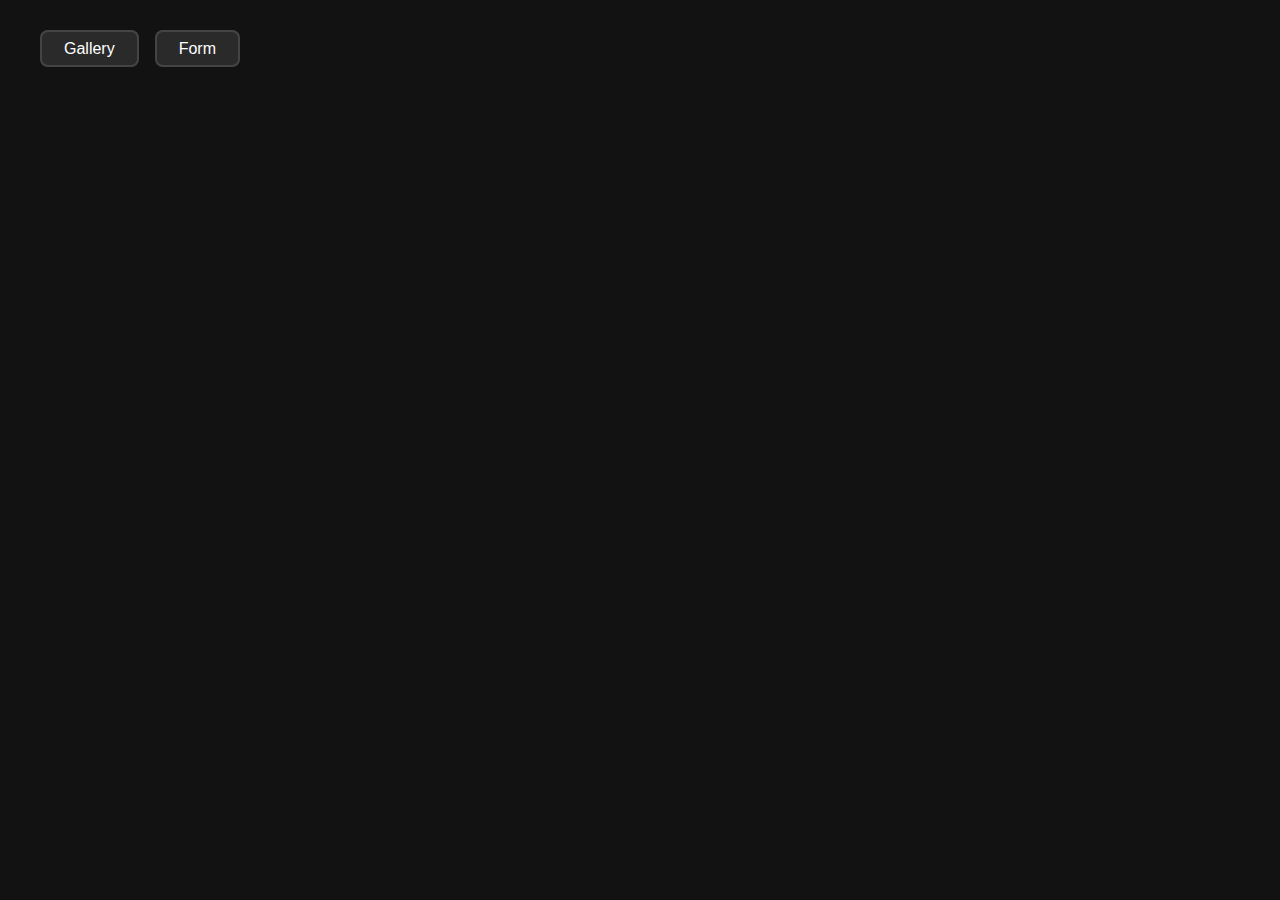
<file: src/index.html>
<!DOCTYPE html>
<html lang="en">

<head>
  <meta charset="UTF-8" />
  <link rel="icon" type="image/svg+xml" href="/favicon.svg" />
  <meta name="viewport" content="width=device-width, initial-scale=1.0" />
  <title>HW-JS-09</title>
  <link rel="stylesheet" href="./css/style.css" />
</head>

<body>
  <ul>
    <li><a href="./1-gallery.html">Gallery</a></li>
    <li><a href="./2-form.html">Form</a></li>
  </ul>


</body>

</html>
</file>
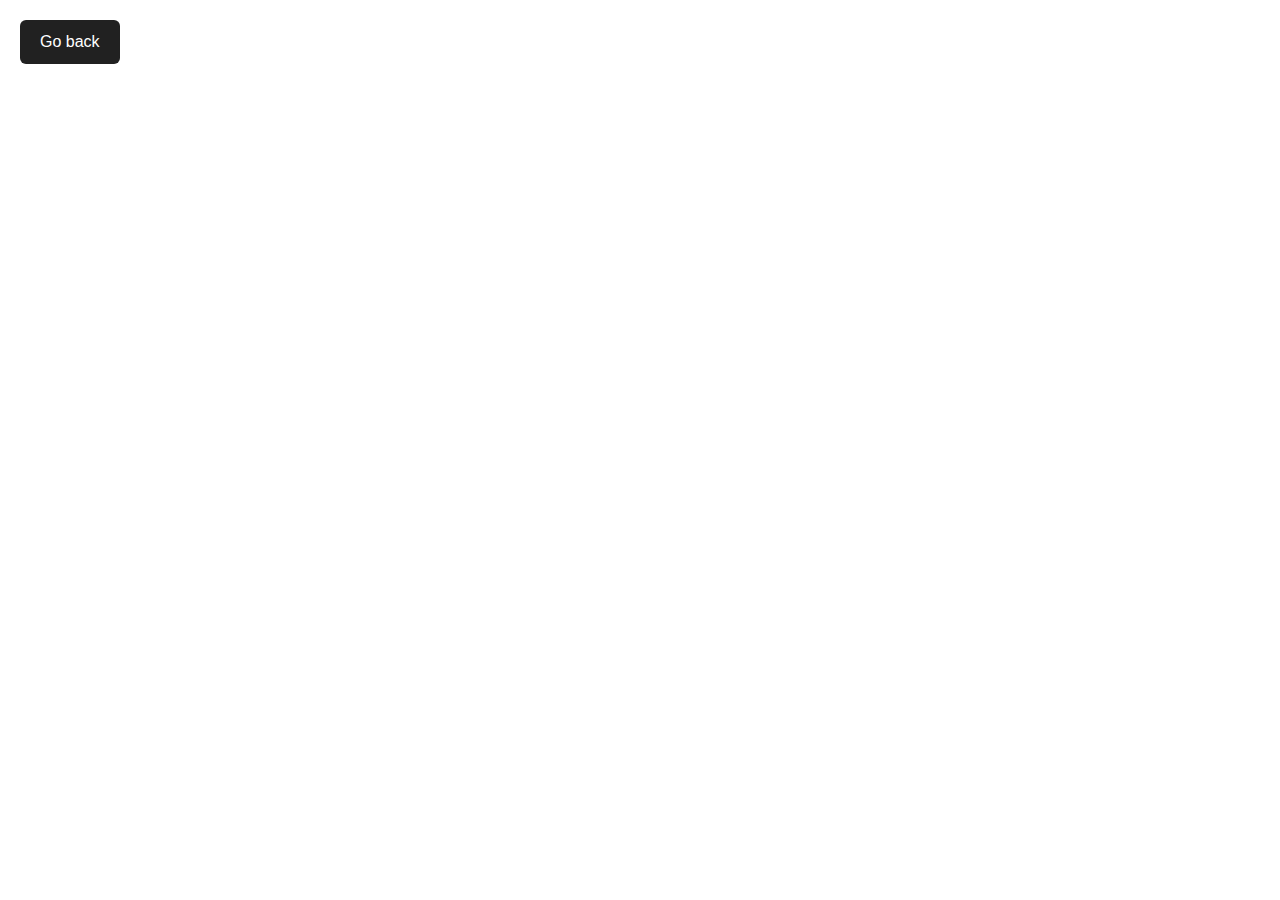
<file: src/1-gallery.html>
<!DOCTYPE html>
<html lang="en">

<head>
    <meta charset="UTF-8" />
    <link rel="icon" type="image/svg+xml" href="/favicon.svg" />
    <meta name="viewport" content="width=device-width, initial-scale=1.0" />
    <title>HW-JS-09</title>
    <link rel="stylesheet" href="./css/gallery.css" />
</head>

<body>

    <main class="page">
        <a class="back-button" href="index.html">Go back</a>
        <ul class="gallery"></ul>
    </main>


    <script type="module" src="./js/1-gallery.js"></script>
</body>

</html>
</file>
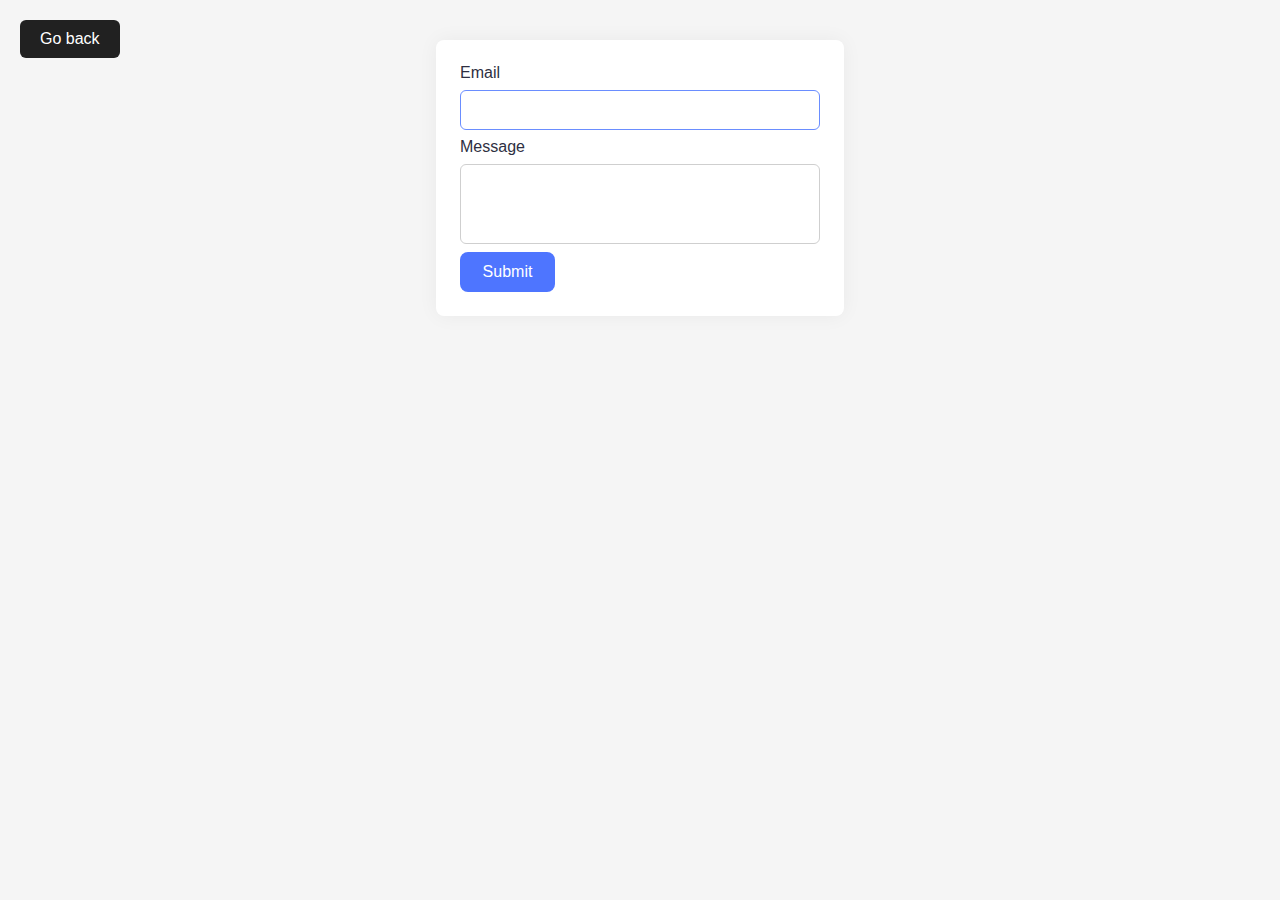
<file: src/2-form.html>
<!DOCTYPE html>
<html lang="en">

<head>
    <meta charset="UTF-8" />
    <link rel="icon" type="image/svg+xml" href="/favicon.svg" />
    <meta name="viewport" content="width=device-width, initial-scale=1.0" />
    <title>HW-JS-09</title>
    <link rel="stylesheet" href="./css/form.css" />
</head>

<body>
    <p>
        <a class="back-button" href="index.html">Go back</a>
    </p>

    <form class="feedback-form" autocomplete="off">
        <label class="feedback-label">
            Email
            <input type="email" name="email" autofocus class="feedback-input" />
        </label>
        <label class="feedback-label">
            Message
            <textarea name="message" rows="8" class="feedback-input"></textarea>
        </label>
        <button type="submit" class="feedback-button">Submit</button>
    </form>

    <script type="module" src="./js/2-form.js"></script>
</body>


</html>
</file>
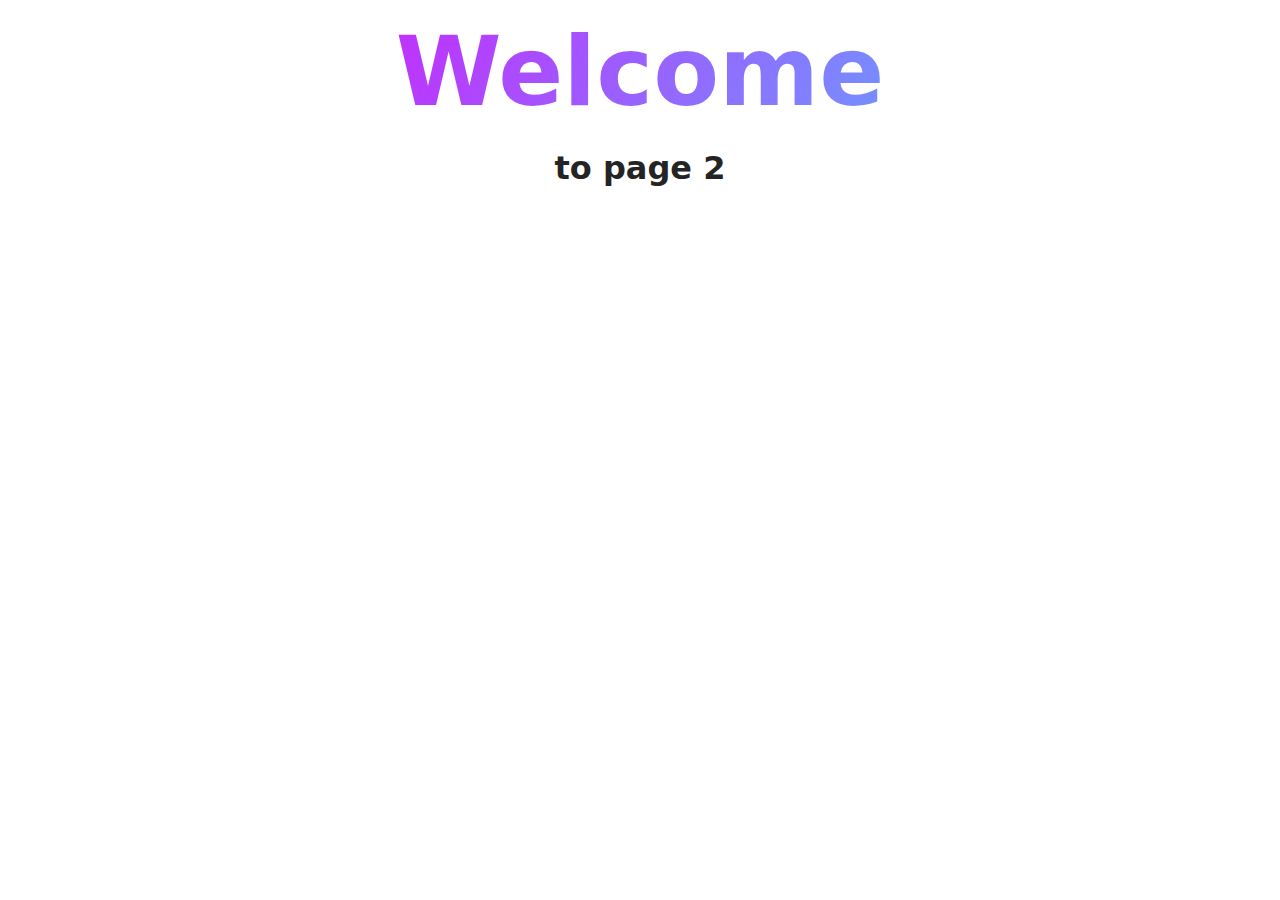
<file: src/page-2.html>
<!DOCTYPE html>
<html lang="en">
  <head>
    <meta charset="UTF-8" />
    <meta http-equiv="X-UA-Compatible" content="IE=edge" />
    <meta name="viewport" content="width=device-width, initial-scale=1.0" />
    <title>Page 2</title>
    <link rel="stylesheet" href="./css/styles.css" />
  </head>
  <body>
    <load
      src="./partials/header.html"
      icon-path="./img/sprite.svg#logo"
      highlight-act="active"
    />

    <main>
      <div class="container">
        <h1 class="main-title">
          <span class="main-title-gradient">Welcome</span> to page 2
        </h1>
        <load src="./partials/back-link.html" />
      </div>
    </main>

    <load src="./partials/footer.html" />
  </body>
</html>
</file>
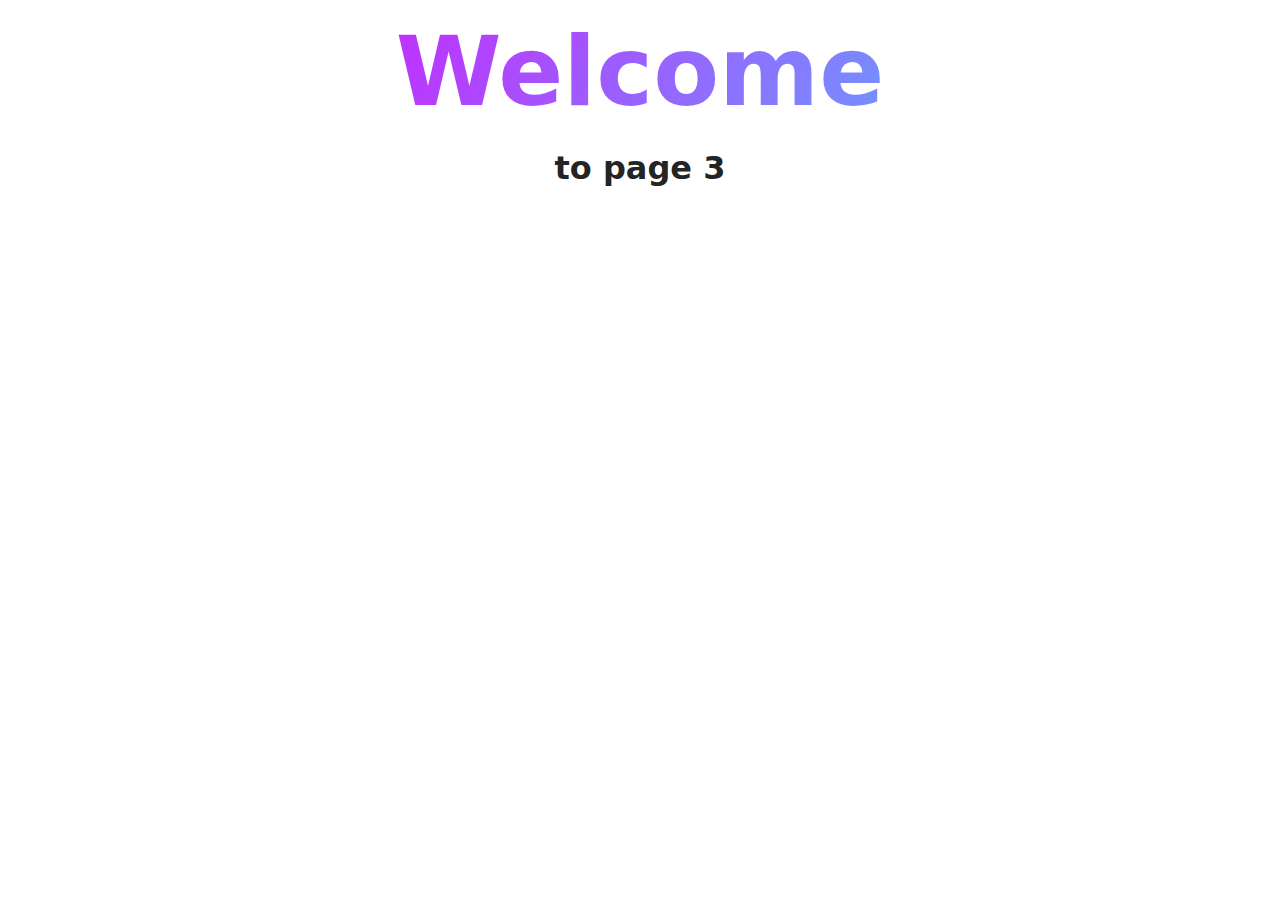
<file: src/page-3.html>
<!DOCTYPE html>
<html lang="en">
  <head>
    <meta charset="UTF-8" />
    <meta http-equiv="X-UA-Compatible" content="IE=edge" />
    <meta name="viewport" content="width=device-width, initial-scale=1.0" />
    <title>Page 3</title>
    <link rel="stylesheet" href="./css/styles.css" />
  </head>
  <body>
    <load
      src="./partials/header.html"
      icon-path="./img/sprite.svg#logo"
      highlight-curr="active"
    />

    <main>
      <div class="container">
        <h1 class="main-title">
          <span class="main-title-gradient">Welcome</span> to page 3
        </h1>
        <load src="./partials/back-link.html" />
      </div>
    </main>

    <load src="./partials/footer.html" />
  </body>
</html>
</file>
<file: src/css/style.css>
* {
  box-sizing: border-box;
  margin: 0;
  padding: 0;
}

body {
  padding: 40px;
  font-family: 'Segoe UI', sans-serif;
  background-color: #121212;
  color: #e0e0e0;
}

ul {
  list-style: none;
  padding: 0;
  margin: 0;
  display: flex;
  gap: 16px;
  justify-content: flex-start;
}

li a {
  text-decoration: none;
  color: #ffffff;
  background-color: #2a2a2a;
  padding: 10px 24px;
  border-radius: 8px;
  font-weight: 500;
  transition: background-color 0.3s ease, color 0.3s ease;
  box-shadow: inset 0 0 0 2px #444;
}

li a:hover {
  background-color: #3b3b3b;
  color: #80cbc4;
  box-shadow: inset 0 0 0 2px #80cbc4;
}
</file>
<file: src/css/gallery.css>
* {
  box-sizing: border-box;
  margin: 0;
  padding: 0;
}

body {
  font-family: 'Montserrat', sans-serif;
  background-color: #fff;
  color: #212121;
  line-height: 1.5;
}

.page {
  max-width: 1128px;
  margin-inline: auto;
  padding-block: 40px;
  padding-inline: 16px;
}

.gallery {
  display: grid;
  grid-template-columns: repeat(3, 1fr);
  gap: 24px;
  list-style: none;
  padding: 0;
}

.gallery-item {
  position: relative;
}

.gallery-link {
  display: block;
  text-decoration: none;
}

.gallery-image {
  width: 100%;
  height: 200px;
  object-fit: cover;
  display: block;
  transition: transform 0.4s ease, box-shadow 0.4s ease;
  will-change: transform, box-shadow;
}

.gallery-image:hover {
  transform: scale(1.08);
  box-shadow: 0 12px 24px rgba(0, 0, 0, 0.3);
  cursor: zoom-in;
}

.back-button {
  position: absolute;
  top: 20px;
  left: 20px;
  padding: 10px 20px;
  font-size: 16px;
  background-color: #212121;
  color: #ffffff;
  text-decoration: none;
  border-radius: 6px;
  transition: background-color 0.3s ease;
  z-index: 1000;
}

.back-button:hover {
  background-color: #424242;
  color: #80cbc4;
}

@media screen and (max-width: 1127px) {
  .gallery {
    grid-template-columns: repeat(2, 1fr);
  }
}

@media screen and (max-width: 767px) {
  .gallery {
    grid-template-columns: 1fr;
  }
}
</file>
<file: src/css/form.css>
body {
  font-family: 'Montserrat', sans-serif;
  background-color: #f5f5f5;
  padding: 40px;
  margin: 0;
  display: flex;
  justify-content: center;
  align-items: center;
}

.back-button {
  position: absolute;
  top: 20px;
  left: 20px;
  padding: 10px 20px;
  font-size: 16px;
  background-color: #212121;
  color: #fff;
  text-decoration: none;
  border-radius: 6px;
  transition: background-color 0.3s ease;
  z-index: 1000;
}

.back-button:hover {
  background-color: #424242;
  color: #80cbc4;
}

.feedback-form {
  background-color: #fff;
  padding: 24px;
  border-radius: 8px;
  width: 360px;
  display: flex;
  flex-direction: column;
  gap: 8px;
  box-shadow: 0 0 20px rgba(0, 0, 0, 0.05);
}

.feedback-label {
  width: 100%;
  font-size: 16px;
  color: #2e2f42;
  display: flex;
  flex-direction: column;
}

.feedback-input {
  width: 100%;
  resize: none;
  margin-top: 8px;
  padding: 8px 10px;
  font-size: 16px;
  border: 1px solid #cfcfcf;
  border-radius: 6px;
  font-family: inherit;
  outline: none;
  transition: border 0.2s ease-in-out;
  box-sizing: border-box;
}

input.feedback-input {
  height: 40px;
}

textarea.feedback-input {
  height: 80px;
}

.feedback-input:hover {
  border-color: #212121;
}

.feedback-input:focus {
  border-color: #6a8dff;
}

.feedback-button {
  width: 95px;
  height: 40px;
  padding: 8px 16px;
  background-color: #4e75ff;
  color: #fff;
  font-size: 16px;
  font-weight: 500;
  border: none;
  border-radius: 8px;
  cursor: pointer;
  transition: background-color 0.2s ease-in-out;
  align-self: flex-start;
}

.feedback-button:hover {
  background-color: #6c8cff;
}
</file>
<file: src/css/styles.css>
/**
  |============================
  | include css partials with
  | default @import url()
  |============================
*/
/* Common styles */
@import url('./reset.css');
@import url('./base.css');
@import url('./container.css');
@import url('./animations.css');

/* Sections style */
@import url('./header.css');
@import url('./vite-promo.css');
@import url('./badges.css');
@import url('./back-link.css');
@import url('./footer.css');
</file>
